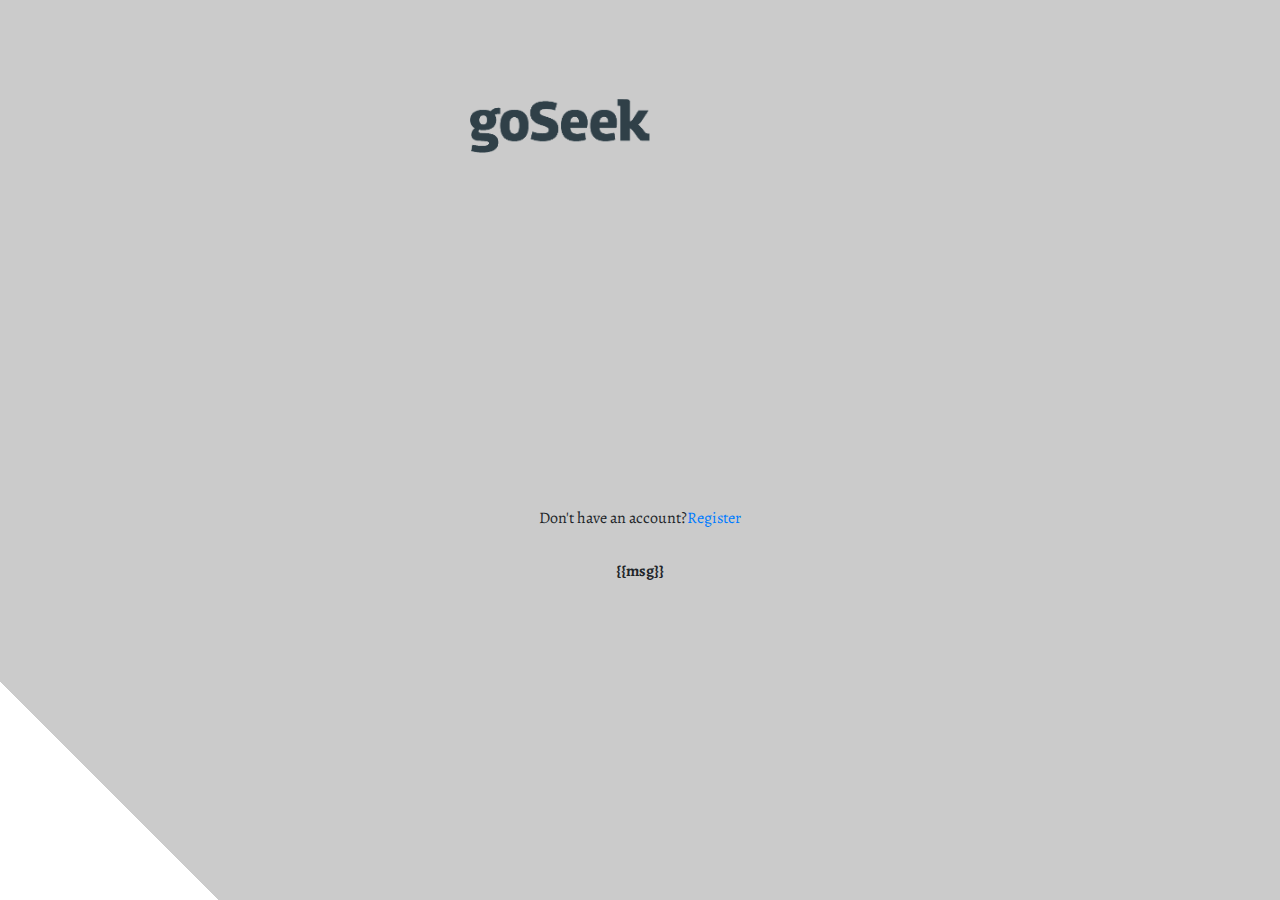
<file: job-portal-main/templates/login.html>
<!DOCTYPE html>
<html lang="en">
<head>
    <meta charset="UTF-8">
    <meta http-equiv="X-UA-Compatible" content="IE=edge">
    <meta name="viewport" content="width=device-width, initial-scale=1.0">
    <title>JOBPORTAL | LOGIN</title>
        <!-- favicon -->
        <!-- <link rel="shortcut icon" href="/assets/img/favicon.ico" type="image/x-icon"> -->
        <!-- <link rel="icon" href="/assets/img/favicon.ico" type="image/x-icon"> -->
        <link rel="stylesheet" href="../static/css/reg.css">
        <link rel="preconnect" href="https://fonts.googleapis.com">
        <link rel="preconnect" href="https://fonts.gstatic.com" crossorigin>
        <link href="https://fonts.googleapis.com/css2?family=Secular+One&display=swap" rel="stylesheet">
            <!-- favicon -->
            <!-- <link rel="shortcut icon" href="/assets/img/favicon.ico" type="image/x-icon"> -->
            <!-- <link rel="icon" href="/assets/img/favicon.ico" type="image/x-icon"> -->
            <link rel="icon" type="image/png" sizes="16x16" href="/assets/img/favicon-32x32.png">
            <!-- bootstrap css cdn -->
            <link rel="stylesheet" href="https://stackpath.bootstrapcdn.com/bootstrap/4.5.2/css/bootstrap.min.css" integrity="sha384-JcKb8q3iqJ61gNV9KGb8thSsNjpSL0n8PARn9HuZOnIxN0hoP+VmmDGMN5t9UJ0Z" crossorigin="anonymous">
            <link rel="stylesheet" href="https://cdnjs.cloudflare.com/ajax/libs/font-awesome/4.7.0/css/font-awesome.css">
            <!-- css stylesheet -->
           <link rel="stylesheet" href="../static/css/reg.css">
            <link rel="stylesheet" href="../static/css/style.css">
            <!-- font styles cdn -->
            <link rel="preconnect" href="https://fonts.gstatic.com">
            <link href="https://fonts.googleapis.com/css2?family=Alegreya&display=swap" rel="stylesheet">
            <link href="https://fonts.googleapis.com/css2?family=Alegreya:wght@600&display=swap" rel="stylesheet">
</head>
<body>
    <div class="main">
        <div class="user">
            <div class="logo"><img src="../static/img/goseek.png" alt="tie" height="180px" width="180px"></div>
        <header class="user__header"><h1 class="user__title">Login</h1></header>
        <form action="login" class="form" method="post">
            <div class="form__group"><input type="text" name="username" placeholder="Enter Your Username"  id="username" class="form__input" required /></div>
            <div class="form__group"><input type="password" name="password" placeholder="Enter Your Password" id="password" class="form__input" required /></div><br>
            <button class="btn" type="submit">Login</button>
        </form>
        </div>
        <div class="note text-center">
            <p>Don't have an account?<a href="register">Register</a></p>   
        </div>
        <div class="alert"><p><b>{{msg}}</b>
        </p>
        </div>
    </div>    
    <script>
        window.watsonAssistantChatOptions = {
          integrationID: "e22dcd16-3b9c-407a-90dc-0d175d6708eb", // The ID of this integration.
          region: "au-syd", // The region your integration is hosted in.
          serviceInstanceID: "9f2196de-4c2c-4b82-874b-9768ad3501e4", // The ID of your service instance.
          onLoad: function(instance) { instance.render(); }
        };
        setTimeout(function(){
          const t=document.createElement('script');
          t.src="https://web-chat.global.assistant.watson.appdomain.cloud/versions/" + (window.watsonAssistantChatOptions.clientVersion || 'latest') + "/WatsonAssistantChatEntry.js";
          document.head.appendChild(t);
        });
      </script>
</body>
</html>
</file>
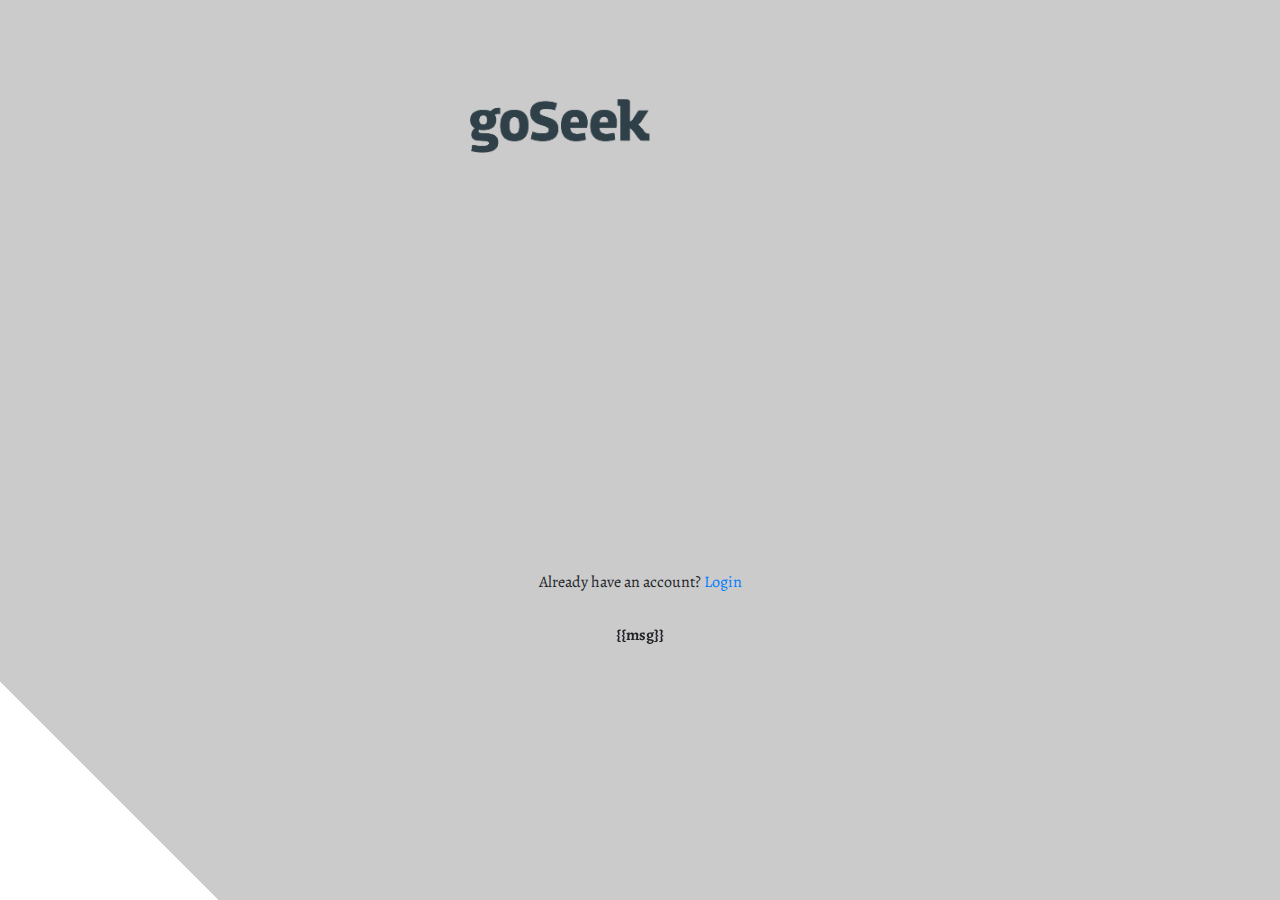
<file: job-portal-main/templates/register.html>
<!DOCTYPE html>
<html lang="en">
<head>
    <meta charset="UTF-8">
    <meta http-equiv="X-UA-Compatible" content="IE=edge">
    <meta name="viewport" content="width=device-width, initial-scale=1.0">
    <title>JOBPORTAL | LOGIN</title>
    <link rel="stylesheet" href="../static/css/reg.css">
    <link rel="preconnect" href="https://fonts.googleapis.com">
    <link rel="preconnect" href="https://fonts.gstatic.com" crossorigin>
    <link href="https://fonts.googleapis.com/css2?family=Secular+One&display=swap" rel="stylesheet">
        <!-- favicon -->
        <!-- <link rel="shortcut icon" href="/assets/img/favicon.ico" type="image/x-icon"> -->
        <!-- <link rel="icon" href="/assets/img/favicon.ico" type="image/x-icon"> -->
        <link rel="icon" type="image/png" sizes="16x16" href="/assets/img/favicon-32x32.png">
        <!-- bootstrap css cdn -->
        <link rel="stylesheet" href="https://stackpath.bootstrapcdn.com/bootstrap/4.5.2/css/bootstrap.min.css" integrity="sha384-JcKb8q3iqJ61gNV9KGb8thSsNjpSL0n8PARn9HuZOnIxN0hoP+VmmDGMN5t9UJ0Z" crossorigin="anonymous">
        <link rel="stylesheet" href="https://cdnjs.cloudflare.com/ajax/libs/font-awesome/4.7.0/css/font-awesome.css">
        <!-- css stylesheet -->
       <link rel="stylesheet" href="../static/css/reg.css">
        <link rel="stylesheet" href="../static/css/style.css">
        <!-- font styles cdn -->
        <link rel="preconnect" href="https://fonts.gstatic.com">
        <link href="https://fonts.googleapis.com/css2?family=Alegreya&display=swap" rel="stylesheet">
        <link href="https://fonts.googleapis.com/css2?family=Alegreya:wght@600&display=swap" rel="stylesheet">
</head>
<body>
    
    <div class="main">
        <div class="user">
            <div class="logo"><img src="../static/img/goseek.png" alt="tie" height="180px" width="180px"></div>
        <header class="user__header"><h1 class="user__title">Register</h1></header>
        <form action="register" class="form" method="post">
            <div class="form__group"><input type="text" name="username" placeholder="Enter Your Username"  id="username" class="form__input" required /></div>
            <div class="form__group"><input type="email" name="email" placeholder="Enter Your Email ID"  id="email" class="form__input" required/></div>
            <div class="form__group"><input type="password" name="password" placeholder="Enter Your Password" id="password" class="form__input" required /></div><br>
            <button class="btn" type="submit">Register</button>
        </form>
        </div>
    <div class="note text-center">
        <p>Already have an account? <a href="login">Login</a></p>   
    </div>
    <div class="alert">
        <p><b>{{msg}}</b></p>
    </div>
    </div>
    <script>
        window.watsonAssistantChatOptions = {
          integrationID: "e22dcd16-3b9c-407a-90dc-0d175d6708eb", // The ID of this integration.
          region: "au-syd", // The region your integration is hosted in.
          serviceInstanceID: "9f2196de-4c2c-4b82-874b-9768ad3501e4", // The ID of your service instance.
          onLoad: function(instance) { instance.render(); }
        };
        setTimeout(function(){
          const t=document.createElement('script');
          t.src="https://web-chat.global.assistant.watson.appdomain.cloud/versions/" + (window.watsonAssistantChatOptions.clientVersion || 'latest') + "/WatsonAssistantChatEntry.js";
          document.head.appendChild(t);
        });
      </script>
</body>
</html>
</file>
<file: job-portal-main/static/css/reg.css>
@import url('https://fonts.googleapis.com/css2?family=Fragment+Mono&display=swap');
@import url('https://fonts.googleapis.com/css2?family=Josefin+Sans&display=swap');
@import url('https://fonts.googleapis.com/css2?family=Righteous&display=swap');
@import url('https://fonts.googleapis.com/css2?family=Sora:wght@300&display=swap');

:root{
    --font-family:   "Roboto";
    --font-size:     14px;
    --font-ddf:      "Roboto";   
    --color-primary: #ABA194;
}

html,
body {
    overflow: hidden;
    margin: 0;
    min-height: 100vh;
    font-family: --font-family;
    font-size: --font-size;
    background: linear-gradient(45deg, #ffffff 10%, #A2C7E5 10%, #cbcbcb 10%);
}

.user {
    width: 90%;
    max-width: 340px;
    margin: 4vh auto;
}

.logo{
    height: 140px;
}

.user__header {
    text-align: left;
    opacity: 0;
    transform: translate3d(0, 500px, 0);
    animation: arrive 100ms ease-in-out 0.5s forwards;
}

.user__title {
    font-family: 'Secular One', sans-serif !important;
    font-size: --font-size;
    margin-bottom: -10px;
    font-weight: 500;
    color: white;
}

.card-body{
    background-color: azure;
}
.btn-primary:hover{
    background-color: #fff;
    color: #304048;
}
.hov:hover>.card-body{
    transition: all .3s ease;
    background-color: rgb(95, 93, 76) !important;
    transform: scale(1.05) rotate(-2deg);
    color:white;
}

.form {
    margin-top: 40px;
    border-radius: 6px;
    overflow: hidden;
    opacity: 0;
    transform: translate3d(0, 50px, 0);
    animation: arrive 100ms ease-in-out 0.5s forwards;
}

.form--no {
    animation: NO .5s ease-in-out;
    opacity: 0;
    transform: translate3d(0, 0, 0);
}

.form__input {
    display: block;
    width: 100%;
    padding: 20px;
    font-family: --font-family;
    --webkit-appearance: none;
    border: 0;
    outline: 0;
    transition: 0.2s;
}

.form__input:hover{
    background: darken(#fff, 3%);
}

.btn {
    display: block;
    width: 100%;
    padding: 20px;
    font-family: --font-family;
    --webkit-appearance: none;
    outline: 0;
    border: 0;
    color: white;
    background: #49D49D;
    transition: 0.2s;
}
.btn:hover{
    background: darken(--color-primary, 5%);

}
@keyframes NO {
  from, to {
    -webkit-transform: translate3d(0, 0, 0);
    transform: translate3d(0, 0, 0);
  }

  10%, 30%, 50%, 70%, 90% {
    -webkit-transform: translate3d(-10px, 0, 0);
    transform: translate3d(-10px, 0, 0);
  }

  20%, 40%, 60%, 80% {
    -webkit-transform: translate3d(10px, 0, 0);
    transform: translate3d(10px, 0, 0);
  }
}

@keyframes arrive {
    0% {
        opacity: 0;
        transform: translateY(20px);
    }
    
    100% {
        opacity: 1;
        transform: translateY(0px);
    }
}

@keyframes move {
    0% {
        background-position: 50% 0
    }

    50% {
        background-position: 100% 0
    }

    100% {
        background-position: 0 0
    }
}
.dash{
    display: flex !important;
    flex-direction: row;
    flex-wrap: nowrap;
}
.home{
    position: absolute !important;
    animation: trans 7s;
    animation-timing-function: linear;
    -webkit-animation-timing-function: linear;
    z-index: 99;
    left: 30px;
    color: rgb(255, 255, 255);
    background-color: red;
    border-radius: 10px;
    top:10px;
    font-size: x-large;
    padding: 10px;

}
@keyframes trans {
    0%{
        top:10px;
        filter: blur(10px);
    }
    30%,90%{
        top:190px;
        filter:blur(0px);
    }

    100%{
        top:10px;
    }
}
.border-box{
    border:2.5px solid #36454D;
    border-radius: 10px;
    background: #212529ff;
    /* background: linear-gradient(45deg, rgb(255, 255, 255) 0%, rgb(235, 235, 235) 38%, rgb(195, 196, 197) 79%, rgb(238, 237, 237) 100%); */
    min-height: 50vh;
    border-radius: 20px;
    color:#ffffff;
    font-weight: 300;
    font-size: 25px;
    line-height: 50px;
    width: 75%;
    height: 100%;
    margin-left: auto;
    margin-right: auto;
}

table{
    width: 90%;
    margin-left: auto;
    margin-top: 80px;
    margin-right: auto;
}
.head{
    font-family: 'Josefin Sans', sans-serif !important;
    font-size: 70px;
    font-weight: 800;
}
.word{
    font-family: 'Righteous', cursive !important;

}

.word-1{
    font-family: 'Sora', sans-serif !important;
    font-weight: 800 !important;
}

.word-2{
    font-family: 'Sora', sans-serif !important;
}

td{
    font-family: 'Josefin Sans', sans-serif !important;

}

.card-box{
    margin-top: auto;
    margin-bottom: auto;
}

.card-container{
    display: flex;
    height:40vh;
    width: 100%;
    margin-top: 12vh;
    justify-content: space-evenly;
}
.card-container>.card{
    width: 330px !important;
}
.card-image{
    margin-top: 25px;
}

.card-content{
    text-align: center;
}
.title-sub{
    font-family: 'Sora', sans-serif !important;

}
.title-col{
    font-family: 'Sora', sans-serif !important;
    font-weight:  600 !important;
}
</file>
<file: job-portal-main/static/css/style.css>
* {
    font-family: 'Alegreya', serif !important;
}

/* // Small devices (landscape phones, 576px and up) */
@media (min-width: 576px) { 

 }

/* // Medium devices (tablets, 768px and up) */
@media (min-width: 768px) { 

 }

 .menu{
    height: 100px;
 }
.links{
    text-decoration: none;
    color:black;
}
.row{
    justify-content: space-around !important;
}
.links:not(:hover){
    transition: all .3s;
}
.links:hover{
    transition:all .5s ease;
    -webkit-transition:all .5s ease;
    -moz-transition:all .5s ease;
    -o-transition:all .5s ease;
    -ms-transition: 500ms;
    text-decoration: none;
    background-color: rgb(2, 0, 0);
    color: rgb(255, 255, 255);
    border: 2px solid rgb(0, 0, 0);
    transform: scale(1.3);
    min-width: 120px;
    box-shadow: rgba(0, 0, 0, 0.3) 0px 19px 38px, rgba(0, 0, 0, 0.22) 0px 15px 12px;

}
.donate-sponsor{
    display: inline-block;
    width: 400px;
}
/* // Large devices (desktops, 992px and up) */
@media (min-width: 992px) { 
    .navbar {
        padding-top:15px;
        padding-bottom:15px;
        background-color: white;
    }
    .navbar-brand{
        padding-left: 5px;
    }
    .navbar-nav {
        margin-left: 30px;  
    }
    .nav-item {
        padding-left:5px;
    }
    .donate-sponsor{
        margin-right:10px;
    }
    #donate,#sponsor{
        margin:5px;
        padding: 5px 15px 5px 15px;
    }
    .homepage-header{
        background-size: cover;
        background-position: center top;
        padding: 0;
        position: relative;
        width: 100%;
        overflow: hidden;
        display: -webkit-flex;
        display: -ms-flexbox;
        display: flex;
        height: 85vh;
    }
    .home-for-children {
        background-color: #ffeeba;
        margin-top:0px;
        padding-top:10px;
        padding-bottom:30px;
    }
    .home-for-children h2 {
        line-height: 2.5rem !important;
        letter-spacing: 3px;
        font-weight: 600;
    }
    .home-for-children h5 {
        line-height: 1.8rem;
    }
    .home-for-children .btn-success {
        padding: 8px 25px;
        font-size: large;
    }
    /* our focus */
    .our-focus .container {
        margin-top:3rem !important;
    }

    .our-focus .row{
        margin-top:1.5rem !important;
    }
    .our-focus .card {
        border: none !important;
    }
    .our-focus #focus-first {
        margin-right:80px;
    }
    .our-focus #focus-second {
        margin-right:90px;
    }
    /* media */
    .media .container{
        margin-top: 3rem !important;
    }
    .media .row{
        margin-top: 1.5rem !important;
    }
    /* footer */
    .row-initiative {
        margin-top:10px
    }
    .site-footer {
        margin-top:60px;
        line-height:24px;
        font-size: 32px;
        line-height: normal;
        font-weight: 500;
    }

    .site-footer>.container{
        position: fixed;
    }
    .footer-links {
        padding-left:0;
        list-style: none;
    }
    .footer-links li {
        display: block;
    }
    .footer-links.inline li {
        display: inline-block;
    }

    .our-focus{
        background-clip: blur(5px);
        backdrop-filter: blur(5px);
        background-color: .7;
    }
    .our-focus .card{
        background-clip: blur(5px);
        backdrop-filter: blur(5px);
        background-color: .7;
    }
    strong{
        font-weight: 900 !important;
        text-decoration: underline;


        padding-bottom: 20px;
    }
    .site-footer .row{
        margin: 0;
    }
    .footer-links li a{
        color: black;
    }
    .footer-logo img{
        width: 100px;
    }
    .social-icons {
        text-align: right;
        margin-left:50px;
    }
    .social-icons li{
        list-style: none;
        display: inline-block;
    }
    .social-icons li a {
        border-radius: 50%;
        margin-left:10px;
    }
    input {
        padding:10px 20px;
      }
      #button {
        border:none;
        padding:10px 20px;
        border-radius:10px;
        animation:pulse 3s infinite ease-out;
      }
 }

/* // X-Large devices (large desktops, 1200px and up) */
@media (min-width: 1200px) { 
    .navbar-brand{
        padding-left: 10px;
    }
 }

/* // XX-Large devices (larger desktops, 1400px and up) */
@media (min-width: 1400px) { 
    .navbar-brand{
        padding-left: 15px;
    }
 }


 .alert{
    width: 80%;
    text-align: center;
    margin-left: auto;
    margin-right: auto;
    animation: fade 5s forwards ease-in;
 }

 @keyframes fade {
    from{
        opacity: 1;
    }
    to{
        opacity: 0;
    }
 }
</file>
